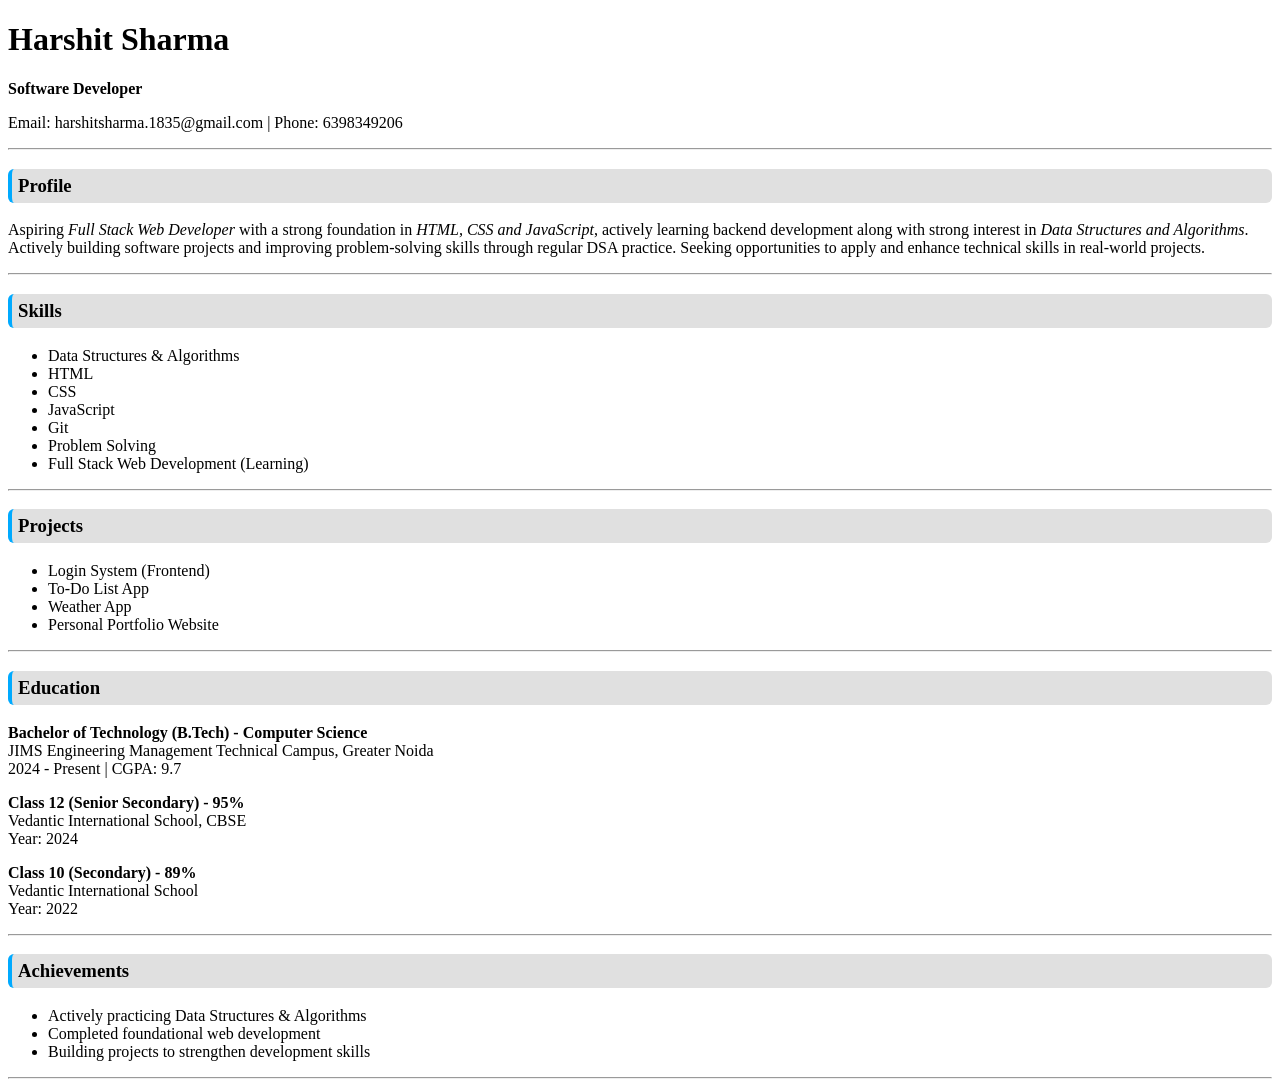
<file: index.html>
<!DOCTYPE html>
<html lang="en">
<head>
  <meta charset="UTF-8">
  <meta name="viewport" content="width=device-width, initial-scale=1.0">
  <title>Resume</title>
  <link rel="stylesheet" href="style1.css">
</head>
<body>
  <header>
    <h1>Harshit Sharma</h1>
    <p><strong>Software Developer</strong></p>
    <p>Email: harshitsharma.1835@gmail.com | Phone: 6398349206</p>
    <hr>
  </header>
  <main>

    <section id="profile" >
      <h3 class="userbody">Profile</h3>
      <p>Aspiring <em>Full Stack Web Developer</em> with a strong foundation in <i>HTML, CSS and JavaScript</i>, actively learning backend development along with strong interest in <i>Data Structures and Algorithms</i>. Actively building software projects and improving problem-solving skills through regular DSA practice. Seeking opportunities to apply and enhance technical skills in real-world projects.</p>
    </section>
    <hr>

    <section id="skills">
      <h3 class="userbody">Skills</h3>
      <ul>
        <li>Data Structures & Algorithms</li>
        <li>HTML</li>
        <li>CSS</li>
        <li>JavaScript</li>
        <li>Git</li>
        <li>Problem Solving</li>
        <li>Full Stack Web Development (Learning)</li>
      </ul>
    </section>
    <hr>

    <section id="projects">
      <h3 class="userbody">Projects</h3>
      <ul>
        <li>Login System (Frontend) </li>
        <li>To-Do List App</li>
        <li>Weather App</li>
        <li>Personal Portfolio Website</li>
      </ul>
    </section>
    <hr>

    <section id="education">
      <h3 class="userbody">Education</h3>
      <p>
        <strong>Bachelor of Technology (B.Tech) - Computer Science</strong><br>
        JIMS Engineering Management Technical Campus, Greater Noida<br>
        2024 - Present | CGPA: 9.7
      </p>
      <p>
        <strong>Class 12 (Senior Secondary) - 95%</strong><br>
        Vedantic International School, CBSE<br>
        Year: 2024
      </p>
      <p>
        <strong>Class 10 (Secondary) - 89%</strong><br>
        Vedantic International School<br>
        Year: 2022
      </p>
    </section>
    <hr>

    <section id="achievements">
      <h3 class="userbody">Achievements</h3>
      <ul>
        <li>Actively practicing Data Structures & Algorithms</li>
        <li>Completed foundational web development</li>
        <li>Building projects to strengthen development skills</li>
      </ul>
    </section>
    <hr>

  </main>
</body>
</html>
</file>
<file: style1.css>
.userbody{
    background-color: #e0e0e0;
    padding: 6px;
    /* border: 1px solid #f5f5f5; */
   border-left:  4px solid #00aaff;
   border-radius: 6px;
}
</file>
